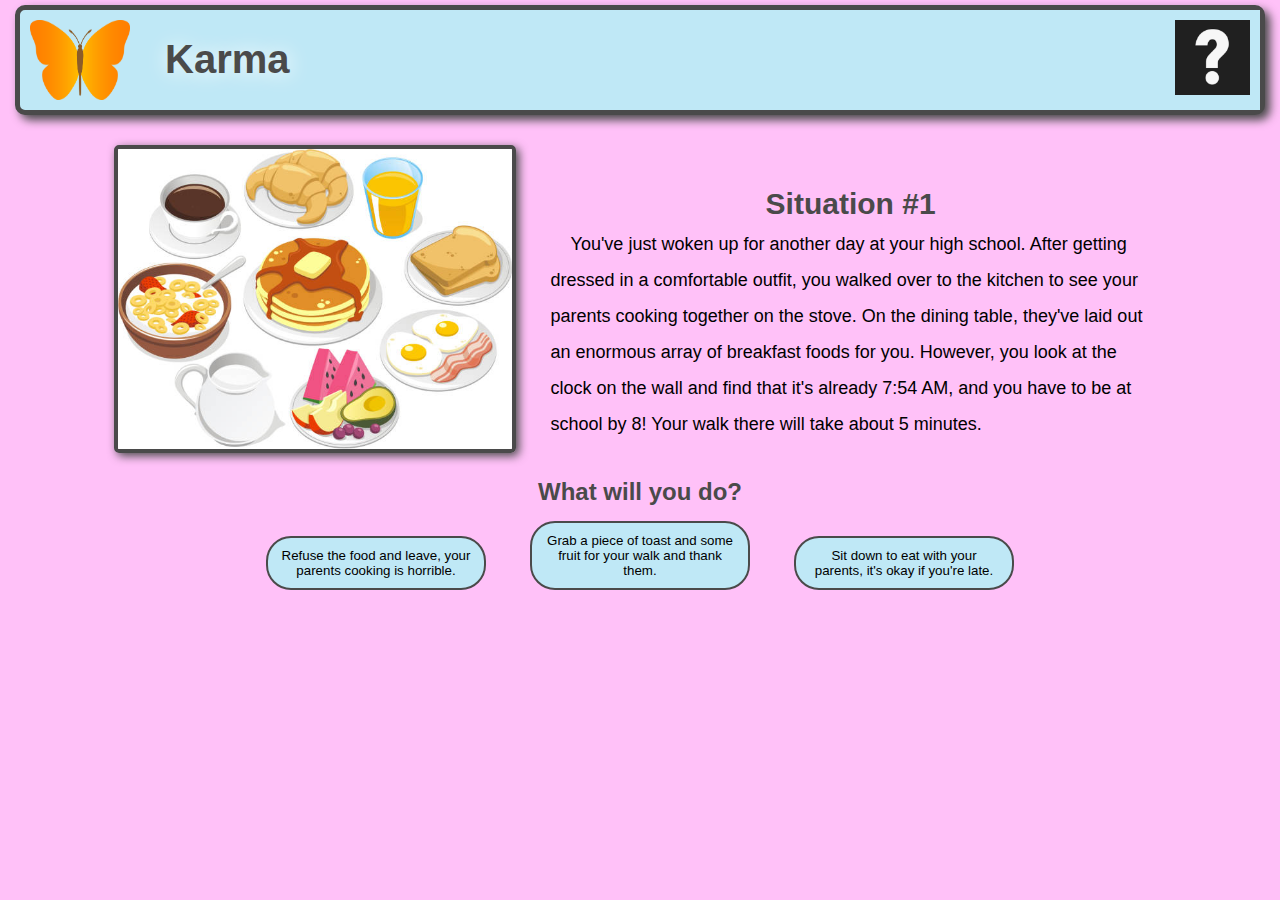
<file: index.html>
<!DOCTYPE html>
<html>

<head>
  <meta charset="utf-8">
  <meta name="viewport" content="width=device-width">
  <title>Eris Blair - Unit 3 Project</title>
  <link href="styles.css" rel="stylesheet" type="text/css" />
  
  <!--Extra fonts added-->
  <link rel="preconnect" href="https://fonts.googleapis.com">
  <link rel="preconnect" href="https://fonts.gstatic.com" crossorigin>
  <link href="https://fonts.googleapis.com/css2?family=Pacifico&display=swap" rel="stylesheet">
</head>

<body>
  <header>
    <div id="title">
      <img src="Photos/butterflyLogo.png" alt="A blue butterfly drawing." id="logo">
      <h1>Karma</h1>
    </div>

    <div id="questions">
      <p id="endings"></p>
      <center><a href="AboutPage/about.html"><img src="Photos/questionLogo.png" alt="A question mark button"  width="75px" height="75px"></a></center>
    </div>
  </header>

    <!--First section with situation and options-->
    <div id="section">
      <div class="container">
        <img src="Photos/breakfastPic.jpg" id="mainPic">
        <div class="block">
          <h3 id="situation">Situation #1</h3>
          <p id="description">You've just woken up for another day at your high school. After getting dressed in a comfortable
            outfit, you walked over to the kitchen to see your parents cooking together on the stove.
            On the dining table, they've laid out an enormous array of breakfast foods for you. However, you 
            look at the clock on the wall and find that it's already 7:54 AM, and you have to be at school by 8!
            Your walk there will take about 5 minutes.
          </p>
        </div>
      </div>

      <center><h2 id="question">What will you do?</h2></center>

        <button id="button1">Refuse the food and leave, your parents cooking is horrible.</button>
        <button id="button2">Grab a piece of toast and some fruit for your walk and thank them.</button>
        <button id="button3">Sit down to eat with your parents, it's okay if you're late.</button>
    </div>

    <!--Other options for the other screens, will be hidden to start.-->
      <!--From button1 on screen 1-->
      <button id="button4">Apologize to your mom and tell her you appreciate her.</button>
      <button id="button5">Ignore the text, she's overreacting over breakfast.</button>

      <!--From button2 on screen 1-->
      <button id="button6">Help your classmate because it's the nice thing to do.</button>
      <button id="button7">Focus on yourself because you have to keep up your good grades.</button>

      <!--From button3 on screen 1-->
      <button id="button8">Skip school for the day and go home. School doesn't matter anyways.</button>
      <button id="button9">Explain that you were running late and apologize. Go to detention after school.</button>

      <!--For endings, goes back to first screen-->
      <button id="replayButton">Play Again</button>

  <script src="script.js"></script>
</body>

</html>
</file>
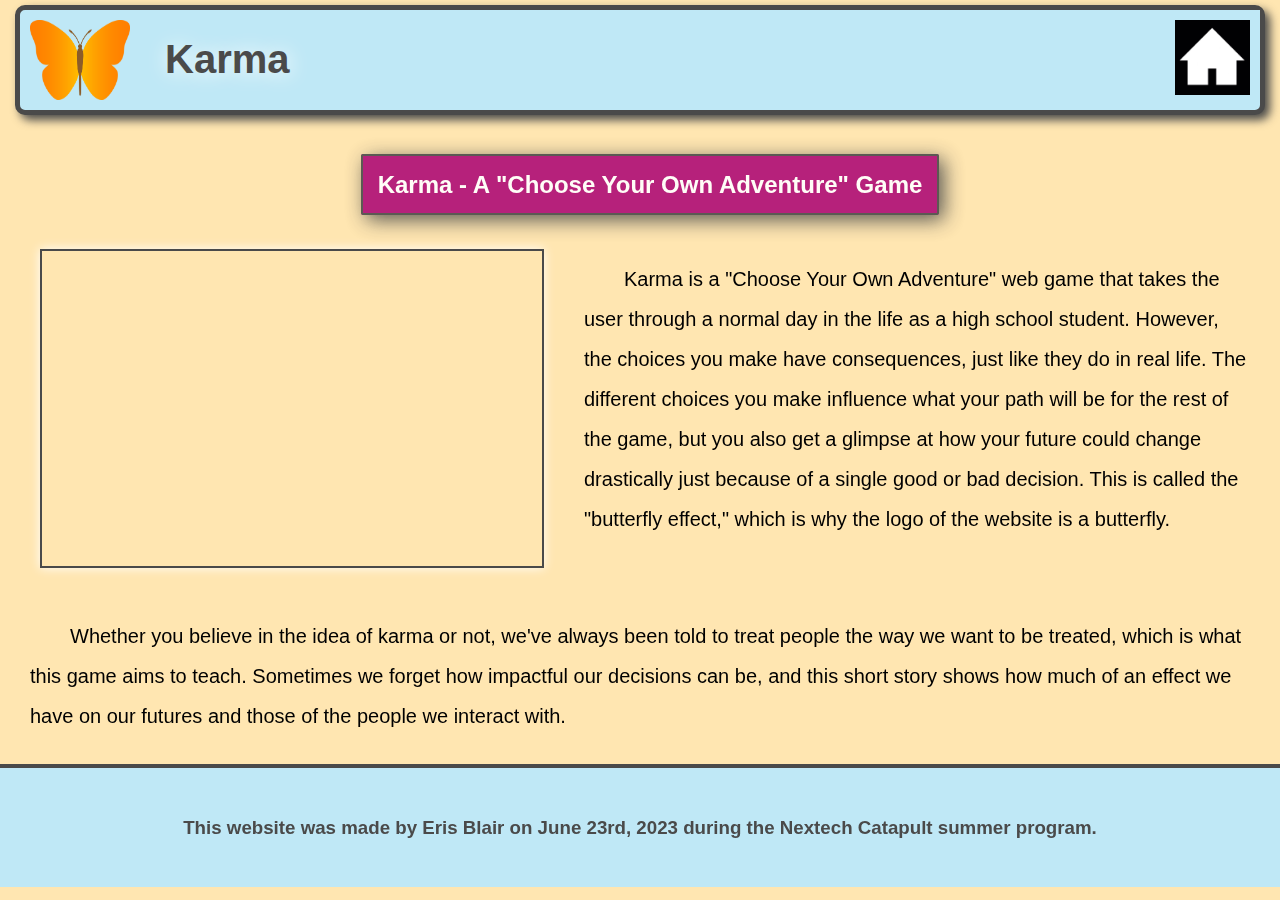
<file: AboutPage/about.html>
<!DOCTYPE html>
<html>

<head>
  <meta charset="utf-8">
  <meta name="viewport" content="width=device-width">
  <title>Eris Blair - Unit 3 Project</title>
  <link href="about.css" rel="stylesheet" type="text/css" />
  
  <!--Extra fonts added-->
  <link rel="preconnect" href="https://fonts.googleapis.com">
  <link rel="preconnect" href="https://fonts.gstatic.com" crossorigin>
  <link href="https://fonts.googleapis.com/css2?family=Pacifico&display=swap" rel="stylesheet">
</head>

<body>
  <header>
    <div id="title">
      <img src="/Photos/butterflyLogo.png" alt="A blue butterfly drawing." id="logo">
      <h1>Karma</h1>
    </div>

    <div id="questions">
      <center><a href="/index.html"><img src="/Photos/homeLogo.PNG" alt="A home button" id="home" width="75" height="75"></a></center>
    </div>
  </header>

  <br><br>

  <h2>Karma - A "Choose Your Own Adventure" Game</h2>
  <div class="container">
    <iframe width="560" height="315" src="https://www.youtube.com/embed/Aq-8IoruSVA" title="YouTube video player" 
        frameborder="0" allow="accelerometer; autoplay; clipboard-write; encrypted-media; gyroscope; picture-in-picture; web-share" allowfullscreen>
    </iframe>
    <p>Karma is a "Choose Your Own Adventure" web game that takes the user through a normal day in the life as a high school student.
        However, the choices you make have consequences, just like they do in real life. The different choices you make influence what
        your path will be for the rest of the game, but you also get a glimpse at how your future could change drastically just because
        of a single good or bad decision. This is called the "butterfly effect," which is why the logo of the website is a butterfly.
    </p>
</div>
  <br>
  <p>Whether you believe in the idea of karma or not, we've always been told to treat people the way we want to be treated,
    which is what this game aims to teach. Sometimes we forget how impactful our decisions can be, and this short story shows
    how much of an effect we have on our futures and those of the people we interact with.
  </p>
  
  <br>

  <div id="footer">
    <h3>This website was made by Eris Blair on June 23rd, 2023 during the Nextech Catapult summer program.</h3>
  </div>

</body>
</html>
</file>
<file: styles.css>
/*Elements*/
html {
    background: rgb(255, 193, 248);
    text-align: center;
}

body {
    margin: 0px;
}

h1 {
    color: rgb(74, 74, 74);
    align-items: center;
    padding-left: 15px;
    font-family: 'Trebuchet MS', 'Lucida Sans Unicode', 'Lucida Grande', 'Lucida Sans', Arial, sans-serif;
    font-size: 40px;
    margin-left: 10px;
}

h2 {
    color: rgb(74, 74, 74);
    font-size: 24px;
    padding: 10px;
    font-family:'Lucida Sans', 'Lucida Sans Regular', 'Lucida Grande', 'Lucida Sans Unicode', Geneva, Verdana, sans-serif;
    margin: 5px 10px;
}

h3 {
    color: rgb(74, 74, 74);
    font-size: 30px;
    padding: 0px;
    margin-bottom: 5px;
    font-family: 'Lucida Sans', 'Lucida Sans Regular', 'Lucida Grande', 'Lucida Sans Unicode', Geneva, Verdana, sans-serif;
}

p {
    padding: 0px 10px;
    margin: 0px 15px 0px 15px;
    font-family: 'Gill Sans', 'Gill Sans MT', Calibri, 'Trebuchet MS', sans-serif;
    font-size: 18px;
    line-height: 2;
    text-align: left;
    text-indent: 20px;
    max-width: 600px;
}

header {
    display: flex;
    justify-content: space-between;
    background: rgb(191, 232, 246);
    margin: 5px 15px 20px 15px;
    border-radius: 10px;
    border: 5px solid rgb(74, 74, 74);
    box-shadow: 5px 5px 10px rgb(74, 74, 74);
}

button {
    display: inline-block;
    font-family: Verdana, Geneva, Tahoma, sans-serif;
    background-color: rgb(191, 232, 246);
    border: 2px solid rgb(74, 74, 74);
    border-radius: 25px;
    padding: 10px;
    margin: 0px 20px 10px 20px;
    max-width: 220px;
}

button:hover {
    box-shadow: 0px 5px 10px rgb(74, 74, 74);
}

/*Class tags*/
.container {
    display: flex;
    justify-content: center;
    align-items: center;
}

.block {
    display: block;
}

/*ID tags*/
#mainPic {
    height: 300px;
    margin: 10px;
    border: 4px solid rgb(74, 74, 74);
    border-radius: 5px;
    box-shadow: 3px 3px 10px rgb(74, 74, 74);
}

#title {
    display: flex;
    justify-items: flex-start;
    text-shadow: 1px 1px 20px white;
}

#questions {
    display: flex;
    justify-items: flex-end;
    padding: 10px;
    background: rgb(191, 232, 246);
    border: none;
}

#logo {
    width: 100px;
    height: 80px;
    padding: 10px;
}

#button4, #button5, #button6, #button7, #button8, #button9, #replayButton, #endings {
    display: none;
}
</file>
<file: AboutPage/about.css>
/*Elements*/
html {
    background: rgb(255, 230, 177);
    text-align: center;
}

body {
    margin: 0px;
}

h1 {
    color: rgb(74, 74, 74);
    align-items: center;
    padding-left: 15px;
    font-family: 'Trebuchet MS', 'Lucida Sans Unicode', 'Lucida Grande', 'Lucida Sans', Arial, sans-serif;
    font-size: 40px;
    margin-left: 10px;
}

h2 {
    color: white;
    background-color: rgb(175, 12, 118);
    opacity: .9;
    text-indent: 30px;
    font-family:'Lucida Sans', 'Lucida Sans Regular', 'Lucida Grande', 'Lucida Sans Unicode', Geneva, Verdana, sans-serif;
    border: 2px solid rgb(74, 74, 74);
    border-radius: 2px;
    padding: 15px;
    margin: 0px 0px 10px 20px;
    box-shadow: 5px 5px 20px rgb(74, 74, 74);
    display: inline;
}

h3 {
    color: rgb(74, 74, 74);
    font-family: 'Lucida Sans', 'Lucida Sans Regular', 'Lucida Grande', 'Lucida Sans Unicode', Geneva, Verdana, sans-serif;
}

p {
    margin: 20px 20px 0px 20px;
    padding: 10px;
    font-family: 'Gill Sans', 'Gill Sans MT', Calibri, 'Trebuchet MS', sans-serif;
    font-size: 20px;
    text-indent: 40px;
    text-align: left;
    line-height: 2;
}

header {
    display: flex;
    justify-content: space-between;
    background: rgb(191, 232, 246);
    margin: 5px 15px 20px 15px; 
    border-radius: 10px;
    border: 5px solid rgb(74, 74, 74);
    box-shadow: 5px 5px 10px rgb(74, 74, 74);
}

iframe {
    margin: 20px 10px 0px 40px;
    border: 2px solid rgb(74, 74, 74);
    min-width: 500px;
    box-shadow: 0px 0px 10px white;
}

iframe:hover {
    box-shadow: 2px 2px 20px white;
}

/*Class tags*/
.container {
    display: flex;
    padding-top: 30px;
}


/*ID tags*/
#title {
    display: flex;
    justify-items: flex-start;
    text-shadow: 1px 1px 20px white;
}

#home {
    display: flex;
    justify-items: flex-end;
    padding: 10px;
    background: rgb(191, 232, 246);
    border: none;
}

#logo {
    width: 100px;
    height: 80px;
    padding: 10px;
}

#footer {
    width: auto;
    left: 0;
    bottom: 0;
    padding: 30px;
    margin: 0px;
    border-top: 4px solid rgb(74, 74, 74);
    background-color: rgb(191, 232, 246)
}
</file>
